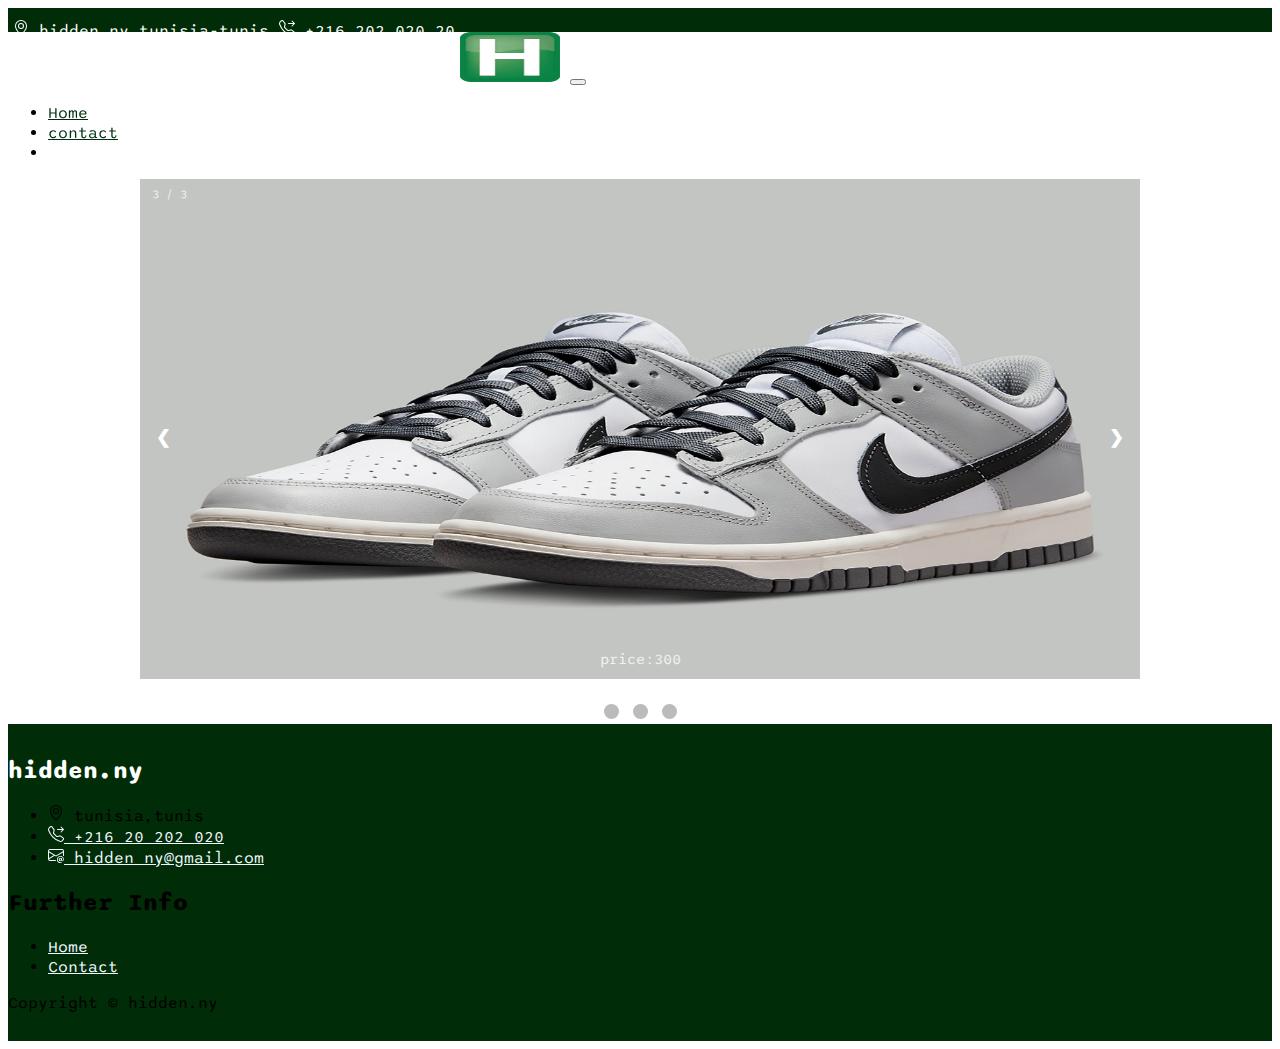
<file: INDEX.html>
<!DOCTYPE html>
<html lang="en">
 <head>
    <title>hidden.ny</title>
    <meta charset="utf-8">
    <meta name="viewport" content="width=device-width, initial-scale=1.0">
    <link href="https://cdn.jsdelivr.net/npm/bootstrap@5.0.2/dist/css/bootstrap.min.css" rel="stylesheet" integrity="sha384-EVSTQN3/azprG1Anm3QDgpJLIm9Nao0Yz1ztcQTwFspd3yD65VohhpuuCOmLASjC" crossorigin="anonymous">
    <link rel="stylesheet" href="styles.css">
    <link rel="preconnect" href="https://fonts.googleapis.com">
    <link rel="preconnect" href="https://fonts.gstatic.com" crossorigin>
    <link href="https://fonts.googleapis.com/css2?family=Sono:wght@300&display=swap" rel="stylesheet">
    <link rel="stylesheet" href="https://fonts.googleapis.com/css2?family=Material+Symbols+Outlined:opsz,wght,FILL,GRAD@20..48,100..700,0..1,-50..200" />

 

 </head>

 <body>
    <div id="page" class="site">
	
        
        <header id="masthead" class="site-header headerone">
                    <div class="topheader background-color top-border">
                    <div class="container">
                        <div class="row">
                            <div class="top-header-left col-lg-6 col-md-6 col-sm-12">
                                        <ul class="top_menu quickinfo">
                                <li>
                                    <svg xmlns="http://www.w3.org/2000/svg" width="16" height="16" fill="currentColor" class="bi bi-geo-alt" viewBox="0 0 16 16">
                                        <path d="M12.166 8.94c-.524 1.062-1.234 2.12-1.96 3.07A31.493 31.493 0 0 1 8 14.58a31.481 31.481 0 0 1-2.206-2.57c-.726-.95-1.436-2.008-1.96-3.07C3.304 7.867 3 6.862 3 6a5 5 0 0 1 10 0c0 .862-.305 1.867-.834 2.94zM8 16s6-5.686 6-10A6 6 0 0 0 2 6c0 4.314 6 10 6 10z"/>
                                        <path d="M8 8a2 2 0 1 1 0-4 2 2 0 0 1 0 4zm0 1a3 3 0 1 0 0-6 3 3 0 0 0 0 6z"/>
                                      </svg>
                        hidden.ny_tunisia-tunis          </li>
                            
                                <li>
                        <a  href="tel:+352621591258">
                        
                             <svg xmlns="http://www.w3.org/2000/svg" width="16" height="16" fill="currentColor" class="bi bi-telephone-forward" viewBox="0 0 16 16">
                                <path d="M3.654 1.328a.678.678 0 0 0-1.015-.063L1.605 2.3c-.483.484-.661 1.169-.45 1.77a17.568 17.568 0 0 0 4.168 6.608 17.569 17.569 0 0 0 6.608 4.168c.601.211 1.286.033 1.77-.45l1.034-1.034a.678.678 0 0 0-.063-1.015l-2.307-1.794a.678.678 0 0 0-.58-.122l-2.19.547a1.745 1.745 0 0 1-1.657-.459L5.482 8.062a1.745 1.745 0 0 1-.46-1.657l.548-2.19a.678.678 0 0 0-.122-.58L3.654 1.328zM1.884.511a1.745 1.745 0 0 1 2.612.163L6.29 2.98c.329.423.445.974.315 1.494l-.547 2.19a.678.678 0 0 0 .178.643l2.457 2.457a.678.678 0 0 0 .644.178l2.189-.547a1.745 1.745 0 0 1 1.494.315l2.306 1.794c.829.645.905 1.87.163 2.611l-1.034 1.034c-.74.74-1.846 1.065-2.877.702a18.634 18.634 0 0 1-7.01-4.42 18.634 18.634 0 0 1-4.42-7.009c-.362-1.03-.037-2.137.703-2.877L1.885.511zm10.762.135a.5.5 0 0 1 .708 0l2.5 2.5a.5.5 0 0 1 0 .708l-2.5 2.5a.5.5 0 0 1-.708-.708L14.293 4H9.5a.5.5 0 0 1 0-1h4.793l-1.647-1.646a.5.5 0 0 1 0-.708z"/>
                              </svg>
                            +216 202 020 20		        	</a>
                    </li>
                              
                        </ul>
    
                                </div>
                            
                            <div class="top-header-right col-lg-6 col-md-6 col-sm-12">
                                </div>
    
                        </div>
                    </div>
                </div> <!--Top Header -->

    <main>
 




  <nav id="fix-nvb"  class="navbar navbar-expand-lg bg-light">
    <div class="container-fluid">
      <img style="height: 50px; width: 100px; "  src="./images/max.jpg" alt="logo-mvmnt">
      <button class="navbar-toggler" type="button" data-bs-toggle="collapse" data-bs-target="#navbarSupportedContent" aria-controls="navbarSupportedContent" aria-expanded="false" aria-label="Toggle navigation">
        <span class="navbar-toggler-icon"></span>
      </button>
      <div class="collapse navbar-collapse" id="navbarSupportedContent">
        <ul class="navbar-nav me-auto mb-2 mb-lg-0">
          <li class="nav-item">
            <a style="color:rgb(0, 44, 13); " class="nav-link active" aria-current="page" href="INDEX.html">Home</a>
          </li>
          <li class="nav-item">
            <a style="color:rgb(0, 49, 19); "  class="nav-link" href="contact.html">contact</a>
          </li>
          <li class="navbar-nav me-auto mb-2 mb-lg-0">
        </ul>
      </div>
    </div>
  </nav>


  
    
    
   
<!-- Slideshow container -->
<div  class="slideshow-container">

    <!-- Full-width images with number and caption text -->
    <div class="mySlides fade">
      <div class="numbertext">1 / 3</div>
      <img src="/images/image1.jpg" style="width:100%  ; height: 500px;">
      <div class="text">price:200dt </div>
    </div>
  
    <div class="mySlides fade">
      <div class="numbertext">2 / 3</div>
      <img src="images/image2.jpg" style="width:100% ; height: 500px;">
      <div class="text">price:250dt</div>
    </div>
  
    <div class="mySlides fade">
      <div class="numbertext">3 / 3</div>
      <img src="/images/image3.jpg" style="width:100% ; height: 500px;">
      <div class="text">price:300</div>
    </div>
  
    <!-- Next and previous buttons -->
    <a class="prev" onclick="plusSlides(-1)">&#10094;</a>
    <a class="next" onclick="plusSlides(1)">&#10095;</a>
  </div>
  <br>
  
  <!-- The dots/circles -->
  <div style="text-align:center">
    <span class="dot" onclick="currentSlide(1)"></span>
    <span class="dot" onclick="currentSlide(2)"></span>
    <span class="dot" onclick="currentSlide(3)"></span>
  </div>








    </main>
  <!-- Start Footer -->
  <footer class="topheader background-color top-border">
    <div class="container">
        <div class="row">

            <div class="col-md-4 pt-5">
                <h2 id="footer-name" class="h2  border-bottom pb-3 border-light logo">hidden.ny</h2>
                <ul class="list-unstyled text-light footer-link-list">
                    <li>
                        <svg xmlns="http://www.w3.org/2000/svg" width="16" height="16" fill="currentColor" class="bi bi-geo-alt" viewBox="0 0 16 16">
                            <path d="M12.166 8.94c-.524 1.062-1.234 2.12-1.96 3.07A31.493 31.493 0 0 1 8 14.58a31.481 31.481 0 0 1-2.206-2.57c-.726-.95-1.436-2.008-1.96-3.07C3.304 7.867 3 6.862 3 6a5 5 0 0 1 10 0c0 .862-.305 1.867-.834 2.94zM8 16s6-5.686 6-10A6 6 0 0 0 2 6c0 4.314 6 10 6 10z"/>
                            <path d="M8 8a2 2 0 1 1 0-4 2 2 0 0 1 0 4zm0 1a3 3 0 1 0 0-6 3 3 0 0 0 0 6z"/>
                          </svg>
                        <i class="fas fa-map-marker-alt fa-fw"></i>
                        tunisia,tunis
                    </li>
                    <li>
                       
                        
                        <a class="footer-info" href="tel:+352621591258">
                            <svg xmlns="http://www.w3.org/2000/svg" width="16" height="16" fill="currentColor" class="bi bi-telephone-forward" viewBox="0 0 16 16">
                                <path d="M3.654 1.328a.678.678 0 0 0-1.015-.063L1.605 2.3c-.483.484-.661 1.169-.45 1.77a17.568 17.568 0 0 0 4.168 6.608 17.569 17.569 0 0 0 6.608 4.168c.601.211 1.286.033 1.77-.45l1.034-1.034a.678.678 0 0 0-.063-1.015l-2.307-1.794a.678.678 0 0 0-.58-.122l-2.19.547a1.745 1.745 0 0 1-1.657-.459L5.482 8.062a1.745 1.745 0 0 1-.46-1.657l.548-2.19a.678.678 0 0 0-.122-.58L3.654 1.328zM1.884.511a1.745 1.745 0 0 1 2.612.163L6.29 2.98c.329.423.445.974.315 1.494l-.547 2.19a.678.678 0 0 0 .178.643l2.457 2.457a.678.678 0 0 0 .644.178l2.189-.547a1.745 1.745 0 0 1 1.494.315l2.306 1.794c.829.645.905 1.87.163 2.611l-1.034 1.034c-.74.74-1.846 1.065-2.877.702a18.634 18.634 0 0 1-7.01-4.42 18.634 18.634 0 0 1-4.42-7.009c-.362-1.03-.037-2.137.703-2.877L1.885.511zm10.762.135a.5.5 0 0 1 .708 0l2.5 2.5a.5.5 0 0 1 0 .708l-2.5 2.5a.5.5 0 0 1-.708-.708L14.293 4H9.5a.5.5 0 0 1 0-1h4.793l-1.647-1.646a.5.5 0 0 1 0-.708z"/>
                              </svg>
                              +216 20 202 020</a>
                    </li>
                    <li>
                        
                        <a class="footer-info" href="mailto:khammassi.ghaith93@gmail.com">
                            <svg xmlns="http://www.w3.org/2000/svg" width="16" height="16" fill="currentColor" class="bi bi-envelope-at" viewBox="0 0 16 16">
                                <path d="M2 2a2 2 0 0 0-2 2v8.01A2 2 0 0 0 2 14h5.5a.5.5 0 0 0 0-1H2a1 1 0 0 1-.966-.741l5.64-3.471L8 9.583l7-4.2V8.5a.5.5 0 0 0 1 0V4a2 2 0 0 0-2-2H2Zm3.708 6.208L1 11.105V5.383l4.708 2.825ZM1 4.217V4a1 1 0 0 1 1-1h12a1 1 0 0 1 1 1v.217l-7 4.2-7-4.2Z"/>
                                <path d="M14.247 14.269c1.01 0 1.587-.857 1.587-2.025v-.21C15.834 10.43 14.64 9 12.52 9h-.035C10.42 9 9 10.36 9 12.432v.214C9 14.82 10.438 16 12.358 16h.044c.594 0 1.018-.074 1.237-.175v-.73c-.245.11-.673.18-1.18.18h-.044c-1.334 0-2.571-.788-2.571-2.655v-.157c0-1.657 1.058-2.724 2.64-2.724h.04c1.535 0 2.484 1.05 2.484 2.326v.118c0 .975-.324 1.39-.639 1.39-.232 0-.41-.148-.41-.42v-2.19h-.906v.569h-.03c-.084-.298-.368-.63-.954-.63-.778 0-1.259.555-1.259 1.4v.528c0 .892.49 1.434 1.26 1.434.471 0 .896-.227 1.014-.643h.043c.118.42.617.648 1.12.648Zm-2.453-1.588v-.227c0-.546.227-.791.573-.791.297 0 .572.192.572.708v.367c0 .573-.253.744-.564.744-.354 0-.581-.215-.581-.8Z"/>
                              </svg>
                              hidden_ny@gmail.com</a>
                    </li>
                </ul>
            </div>

            <div class="col-md-4 pt-5">
                <h2 class="h2 text-light border-bottom pb-3 border-light">Further Info</h2>
                <ul class="list-unstyled text-light footer-link-list">
                    <li><a class="footer-info" href="INDEX.html">Home</a></li>
                    <li><a class="footer-info" href="contact.html">Contact</a></li>
                </ul>
            </div>

        </div>

        <div class="row text-light mb-4">
            <div class="col-12 mb-3">
                <div class="w-100 my-3 border-top border-light"></div>
            </div>
       
           
        </div>
    </div>

    <div class="w-100 bg-black py-3">
        <div class="container">
            <div class="row pt-2">
                <div class="col-12">
                    <p class="text-left text-light">
                        Copyright &copy; hidden.ny
                        
                    </p>
                </div>
            </div>
        </div>
    </div>

</footer>
<!-- End Footer -->


    <script src="main.js"></script>
 </body>
</html>
</file>
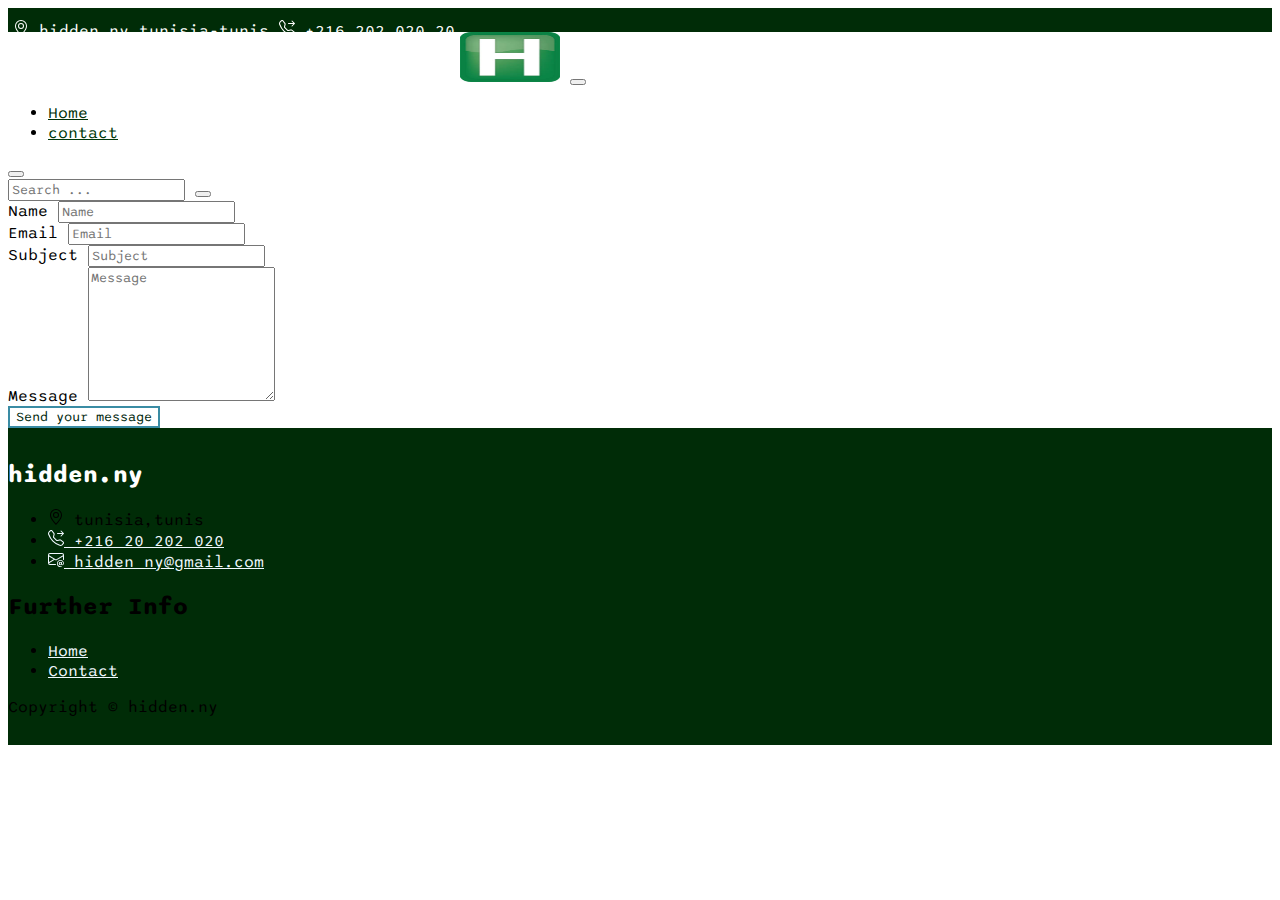
<file: contact.html>
<!DOCTYPE html>
<html lang="en">
 <head>
    <title>hidden.ny</title>
    <meta charset="utf-8">
    <link href="https://cdn.jsdelivr.net/npm/bootstrap@5.0.2/dist/css/bootstrap.min.css" rel="stylesheet" integrity="sha384-EVSTQN3/azprG1Anm3QDgpJLIm9Nao0Yz1ztcQTwFspd3yD65VohhpuuCOmLASjC" crossorigin="anonymous">
    <link rel="stylesheet" href="styles.css">
    <link rel="preconnect" href="https://fonts.googleapis.com">
    <link rel="preconnect" href="https://fonts.gstatic.com" crossorigin>
    <link href="https://fonts.googleapis.com/css2?family=Sono:wght@300&display=swap" rel="stylesheet">
    <link rel="stylesheet" href="https://fonts.googleapis.com/css2?family=Material+Symbols+Outlined:opsz,wght,FILL,GRAD@20..48,100..700,0..1,-50..200" />
  
 </head>

 <body>
    <div id="page" class="site">
	
        
        <header id="masthead" class="site-header headerone">
                    <div class="topheader background-color top-border">
                    <div class="container">
                        <div class="row">
                            <div class="top-header-left col-lg-6 col-md-6 col-sm-12">
                                        <ul class="top_menu quickinfo">
                                <li>
                                    <svg xmlns="http://www.w3.org/2000/svg" width="16" height="16" fill="currentColor" class="bi bi-geo-alt" viewBox="0 0 16 16">
                                        <path d="M12.166 8.94c-.524 1.062-1.234 2.12-1.96 3.07A31.493 31.493 0 0 1 8 14.58a31.481 31.481 0 0 1-2.206-2.57c-.726-.95-1.436-2.008-1.96-3.07C3.304 7.867 3 6.862 3 6a5 5 0 0 1 10 0c0 .862-.305 1.867-.834 2.94zM8 16s6-5.686 6-10A6 6 0 0 0 2 6c0 4.314 6 10 6 10z"/>
                                        <path d="M8 8a2 2 0 1 1 0-4 2 2 0 0 1 0 4zm0 1a3 3 0 1 0 0-6 3 3 0 0 0 0 6z"/>
                                      </svg>
                        hidden.ny_tunisia-tunis          </li>
                            
                                <li>
                        <a  href="tel:+352621591258">
                        
                             <svg xmlns="http://www.w3.org/2000/svg" width="16" height="16" fill="currentColor" class="bi bi-telephone-forward" viewBox="0 0 16 16">
                                <path d="M3.654 1.328a.678.678 0 0 0-1.015-.063L1.605 2.3c-.483.484-.661 1.169-.45 1.77a17.568 17.568 0 0 0 4.168 6.608 17.569 17.569 0 0 0 6.608 4.168c.601.211 1.286.033 1.77-.45l1.034-1.034a.678.678 0 0 0-.063-1.015l-2.307-1.794a.678.678 0 0 0-.58-.122l-2.19.547a1.745 1.745 0 0 1-1.657-.459L5.482 8.062a1.745 1.745 0 0 1-.46-1.657l.548-2.19a.678.678 0 0 0-.122-.58L3.654 1.328zM1.884.511a1.745 1.745 0 0 1 2.612.163L6.29 2.98c.329.423.445.974.315 1.494l-.547 2.19a.678.678 0 0 0 .178.643l2.457 2.457a.678.678 0 0 0 .644.178l2.189-.547a1.745 1.745 0 0 1 1.494.315l2.306 1.794c.829.645.905 1.87.163 2.611l-1.034 1.034c-.74.74-1.846 1.065-2.877.702a18.634 18.634 0 0 1-7.01-4.42 18.634 18.634 0 0 1-4.42-7.009c-.362-1.03-.037-2.137.703-2.877L1.885.511zm10.762.135a.5.5 0 0 1 .708 0l2.5 2.5a.5.5 0 0 1 0 .708l-2.5 2.5a.5.5 0 0 1-.708-.708L14.293 4H9.5a.5.5 0 0 1 0-1h4.793l-1.647-1.646a.5.5 0 0 1 0-.708z"/>
                              </svg>
                            +216 202 020 20		        	</a>
                    </li>
                              
                        </ul>
    
                                </div>
                            
                            <div class="top-header-right col-lg-6 col-md-6 col-sm-12">
                                </div>
    
                        </div>
                    </div>
                </div> <!--Top Header -->
    

    <main>
 




  <nav id="fix-nvb"  class="navbar navbar-expand-lg bg-light">
    <div class="container-fluid">
      <img style="height: 50px; width: 100px; "  src="./images/max.jpg" alt="logo-mvmnt">
      <button class="navbar-toggler" type="button" data-bs-toggle="collapse" data-bs-target="#navbarSupportedContent" aria-controls="navbarSupportedContent" aria-expanded="false" aria-label="Toggle navigation">
        <span class="navbar-toggler-icon"></span>
      </button>
      <div class="collapse navbar-collapse" id="navbarSupportedContent">
        <ul class="navbar-nav me-auto mb-2 mb-lg-0">
          <li class="nav-item">
            <a style="color:rgb(0, 48, 6); " class="nav-link active" aria-current="page" href="INDEX.html">Home</a>
          </li>
          <li class="nav-item">
            <a style="color:rgb(0, 56, 9); "  class="nav-link" href="contact.html">contact</a>
          </li>

        
        </ul>
      </div>
    </div>
  </nav>

    <div class="modal fade bg-white" id="templatemo_search" tabindex="-1" role="dialog" aria-labelledby="exampleModalLabel" aria-hidden="true">
        <div class="modal-dialog modal-lg" role="document">
            <div class="w-100 pt-1 mb-5 text-right">
                <button type="button" class="btn-close" data-bs-dismiss="modal" aria-label="Close"></button>
            </div>
            <form action="" method="get" class="modal-content modal-body border-0 p-0">
                <div class="input-group mb-2">
                    <input type="text" class="form-control" id="inputModalSearch" name="q" placeholder="Search ...">
                    <button type="submit" class="input-group-text bg-success text-light">
                        <i class="fa fa-fw fa-search text-white"></i>
                    </button>
                </div>
            </form>
        </div>
    </div>


    
  

    <!-- Start Contact -->
    <div class="contactcon">    
        <div class="container py-5" >
            <div class="row py-5">
                <form class="col-md-9 m-auto" method="post" role="form">
                    <div class="row">
                        <div class="form-group col-md-6 mb-3">
                            <label for="inputname">Name</label>
                            <input onblur="validatename()" type="text" class="form-control mt-1" id="name" name="name" placeholder="Name">
                        </div>
                        <div class="form-group col-md-6 mb-3">
                            <label for="inputemail">Email</label>
                            <input onblur="validatemail()"  type="email" class="form-control mt-1" id="email" name="email" placeholder="Email">
                        </div>
                    </div>
                    <div class="mb-3">
                        <label for="inputsubject">Subject</label>
                        <input onblur="validatesubject()" type="text" class="form-control mt-1" id="subject" name="subject" placeholder="Subject">
                    </div>
                    <div class="mb-3">
                        <label for="inputmessage">Message</label>
                        <textarea onblur="validatemessage()" class="form-control mt-1" id="message" name="message" placeholder="Message" rows="8"></textarea>
                    </div>
                    <div class="row">
                        <div class="col text-end mt-2">
                            <button id="btn-color" class="btn btn-outline-success" type="button" onclick="myFunction()" >Send your message</button>
                        </div>
                    </div>
                </form>
            </div>
        </div>
    </div>    
    <!-- End Contact -->
      <!-- Start Footer -->
      <footer class="topheader background-color top-border">
        <div class="container">
            <div class="row">

                <div class="col-md-4 pt-5">
                    <h2 id="footer-name" class="h2  border-bottom pb-3 border-light logo">hidden.ny</h2>
                    <ul class="list-unstyled text-light footer-link-list">
                        <li>
                            <svg xmlns="http://www.w3.org/2000/svg" width="16" height="16" fill="currentColor" class="bi bi-geo-alt" viewBox="0 0 16 16">
                                <path d="M12.166 8.94c-.524 1.062-1.234 2.12-1.96 3.07A31.493 31.493 0 0 1 8 14.58a31.481 31.481 0 0 1-2.206-2.57c-.726-.95-1.436-2.008-1.96-3.07C3.304 7.867 3 6.862 3 6a5 5 0 0 1 10 0c0 .862-.305 1.867-.834 2.94zM8 16s6-5.686 6-10A6 6 0 0 0 2 6c0 4.314 6 10 6 10z"/>
                                <path d="M8 8a2 2 0 1 1 0-4 2 2 0 0 1 0 4zm0 1a3 3 0 1 0 0-6 3 3 0 0 0 0 6z"/>
                              </svg>
                            <i class="fas fa-map-marker-alt fa-fw"></i>
                            tunisia,tunis
                        </li>
                        <li>
                           
                            
                            <a class="footer-info" href="tel:+352621591258">
                                <svg xmlns="http://www.w3.org/2000/svg" width="16" height="16" fill="currentColor" class="bi bi-telephone-forward" viewBox="0 0 16 16">
                                    <path d="M3.654 1.328a.678.678 0 0 0-1.015-.063L1.605 2.3c-.483.484-.661 1.169-.45 1.77a17.568 17.568 0 0 0 4.168 6.608 17.569 17.569 0 0 0 6.608 4.168c.601.211 1.286.033 1.77-.45l1.034-1.034a.678.678 0 0 0-.063-1.015l-2.307-1.794a.678.678 0 0 0-.58-.122l-2.19.547a1.745 1.745 0 0 1-1.657-.459L5.482 8.062a1.745 1.745 0 0 1-.46-1.657l.548-2.19a.678.678 0 0 0-.122-.58L3.654 1.328zM1.884.511a1.745 1.745 0 0 1 2.612.163L6.29 2.98c.329.423.445.974.315 1.494l-.547 2.19a.678.678 0 0 0 .178.643l2.457 2.457a.678.678 0 0 0 .644.178l2.189-.547a1.745 1.745 0 0 1 1.494.315l2.306 1.794c.829.645.905 1.87.163 2.611l-1.034 1.034c-.74.74-1.846 1.065-2.877.702a18.634 18.634 0 0 1-7.01-4.42 18.634 18.634 0 0 1-4.42-7.009c-.362-1.03-.037-2.137.703-2.877L1.885.511zm10.762.135a.5.5 0 0 1 .708 0l2.5 2.5a.5.5 0 0 1 0 .708l-2.5 2.5a.5.5 0 0 1-.708-.708L14.293 4H9.5a.5.5 0 0 1 0-1h4.793l-1.647-1.646a.5.5 0 0 1 0-.708z"/>
                                  </svg>
                                  +216 20 202 020</a>
                        </li>
                        <li>
                            
                            <a class="footer-info" href="mailto:khammassi.ghaith93@gmail.com">
                                <svg xmlns="http://www.w3.org/2000/svg" width="16" height="16" fill="currentColor" class="bi bi-envelope-at" viewBox="0 0 16 16">
                                    <path d="M2 2a2 2 0 0 0-2 2v8.01A2 2 0 0 0 2 14h5.5a.5.5 0 0 0 0-1H2a1 1 0 0 1-.966-.741l5.64-3.471L8 9.583l7-4.2V8.5a.5.5 0 0 0 1 0V4a2 2 0 0 0-2-2H2Zm3.708 6.208L1 11.105V5.383l4.708 2.825ZM1 4.217V4a1 1 0 0 1 1-1h12a1 1 0 0 1 1 1v.217l-7 4.2-7-4.2Z"/>
                                    <path d="M14.247 14.269c1.01 0 1.587-.857 1.587-2.025v-.21C15.834 10.43 14.64 9 12.52 9h-.035C10.42 9 9 10.36 9 12.432v.214C9 14.82 10.438 16 12.358 16h.044c.594 0 1.018-.074 1.237-.175v-.73c-.245.11-.673.18-1.18.18h-.044c-1.334 0-2.571-.788-2.571-2.655v-.157c0-1.657 1.058-2.724 2.64-2.724h.04c1.535 0 2.484 1.05 2.484 2.326v.118c0 .975-.324 1.39-.639 1.39-.232 0-.41-.148-.41-.42v-2.19h-.906v.569h-.03c-.084-.298-.368-.63-.954-.63-.778 0-1.259.555-1.259 1.4v.528c0 .892.49 1.434 1.26 1.434.471 0 .896-.227 1.014-.643h.043c.118.42.617.648 1.12.648Zm-2.453-1.588v-.227c0-.546.227-.791.573-.791.297 0 .572.192.572.708v.367c0 .573-.253.744-.564.744-.354 0-.581-.215-.581-.8Z"/>
                                  </svg>
                                hidden_ny@gmail.com</a>
                        </li>
                    </ul>
                </div>

                <div class="col-md-4 pt-5">
                    <h2 class="h2 text-light border-bottom pb-3 border-light">Further Info</h2>
                    <ul class="list-unstyled text-light footer-link-list">
                        <li><a class="footer-info" href="INDEX.html">Home</a></li>
                        <li><a class="footer-info" href="contact.html">Contact</a></li>
                    </ul>
                </div>

            </div>

            <div class="row text-light mb-4">
                <div class="col-12 mb-3">
                    <div class="w-100 my-3 border-top border-light"></div>
                </div>
           
               
            </div>
        </div>

        <div class="w-100 bg-black py-3">
            <div class="container">
                <div class="row pt-2">
                    <div class="col-12">
                        <p class="text-left text-light">
                            Copyright &copy; hidden.ny
                            
                        </p>
                    </div>
                </div>
            </div>
        </div>

    </footer>
    <!-- End Footer -->










<script src="main.js"></script>

 </body>
 
 </html>
</file>
<file: styles.css>
* {
    font-family: 'Barlow Condensed', sans-serif;
font-family: 'Sono', sans-serif;
} 
.topheader.background-color {
    background:rgb(0, 44, 7);
    padding: 12px 0;
    font-family: 'Barlow Condensed', sans-serif;
    font-family: 'Sono', sans-serif;
    
}

.topheader ul.top_menu,
.topheader .topmenu ul{
    padding: 0;
    margin: 0;
    text-align: left;
    font-family: 'Barlow Condensed', sans-serif;
    font-family: 'Sono', sans-serif;
  
    
}

.topheader ul.top_menu li,
.topheader .topmenu ul li {
    float: left;
    list-style-type: none;
    margin: 0px 15px;
    color: #fff;
}

.topheader ul.top_menu.quickinfo li{
    margin: 0px 5px;
    
}

.topheader ul.top_menu li a,
.topheader .topmenu ul li a {
    color: #fff;
    transition: all 0.4s ease;
    
}

.topheader ul.top_menu li a:hover,
.topheader .topmenu ul li a:hover{
    color: #2617ce;
    
}


/**
 * Top Header Social Media Link
*/
.topheader ul.socialmeida_link {
    padding: 0;
    margin: 0;
    float: right;
}

.topheader ul.socialmeida_link li {
    display: inline-block;
    list-style-type: none;
    margin-right: 5px;
    font-size: 12px;
}

.topheader ul.socialmeida_link li a{
    border: 1px solid #fff;
    color: #fff;
    line-height: 25px;
    border-radius: 50%;
    height: 25px;
    width: 25px;
    text-align: center;
    display: inline-block;
}


.topheader ul.socialmeida_link li a:hover {
    background-color: #ff7101;
}
.topheader ul.socialmeida_link li a:hover {
    background: #ff7101;
    color: #fff;
    border: 1px solid #ff7101;
}

.topheader .top-header-left ul.socialmeida_link,
.topheader .top-header-right .topmenu ul{
    float: left;
}

.top-header-left,
.top-header-right{
    padding: 0;
}

.topheader .top-header-right ul.top_menu,
.topheader .top-header-right .topmenu ul{
    float: right;
}
.topheader ul.socialmeida_link li a:hover, .banner-slider .caption-content .btn.btn-primary.btn-active, .banner-slider .caption-content .btn.btn-primary:hover, #main-slider .item a:hover, .introduction .box .description a.link:hover, .offer a:hover, button:hover, input[type='button']:hover, input[type='reset']:hover, input[type='submit']:hover, .fp-pricing-button a:hover, .fitness-park-blog-post-front .cat-links, .bottom_footer .join_now a:hover, .widget_search .search-submit, .calendar_wrap caption, .woocommerce #respond input#submit, .woocommerce a.button, .woocommerce button.button, .woocommerce input.button, .woocommerce nav.woocommerce-pagination ul li a:focus, .woocommerce nav.woocommerce-pagination ul li a:hover, .woocommerce nav.woocommerce-pagination ul li span.current, .woocommerce-account .woocommerce-MyAccount-navigation ul li a, .woocommerce #respond input#submit.alt, .woocommerce a.button.alt, .woocommerce button.button.alt, .woocommerce input.button.alt, blockquote, .post-the-content.archive a:hover, .nav-previous a, .nav-next a, .page-numbers, #commentform input[type='submit']:hover, .layout_two.site-footer, .footer-bottom-pro, .section-call-to-action a.readmore:hover, .sociallink ul li a:hover{
    background-color:transparent;
}





#fix-nvb {

    position: sticky;
    top: 0;
    
}
#btn-color{
    background-color: white;
    color: rgb(0, 39, 13) ;
    border: 2px solid rgb(58, 140, 164);
    transition-duration: 0.4s;
}
#btn-color:hover {
    
    background-color: rgb(58, 140, 164); 
    
    color: white;
}



.first-section-container{

    display: flex;
    flex-direction: column;
    align-items: center;
    width: 100%;
    padding-top: 0.5%;
    padding-bottom: 5%;
  background: #f2f2f2;
   background-size: 200%;
    /* background-color:rgb(58, 140, 164) ;  */
}
.course-card{
    display: flex;
    flex-direction: row;
    align-items: stretch;
    padding :5%;
    justify-content: center;
}
.contactcon{
    background-color: #fff;
}

#footer-name{
    color: rgb(255, 255, 255);
   
}
.footer-info{
    color: aliceblue;
}
.hear{
    color:red
}
#card-postition{
    position: static;
}

* {box-sizing:border-box}

/* Slideshow container */
.slideshow-container {
   
  max-width: 1000px;
  position: relative;
  margin: auto;
}

/* Hide the images by default */
.mySlides {
  display: none;
}

/* Next & previous buttons */
.prev, .next {
  cursor: pointer;
  position: absolute;
  top: 50%;
  width: auto;
  margin-top: -22px;
  padding: 16px;
  color: white;
  font-weight: bold;
  font-size: 18px;
  transition: 0.6s ease;
  border-radius: 0 3px 3px 0;
  user-select: none;
}

/* Position the "next button" to the right */
.next {
  right: 0;
  border-radius: 3px 0 0 3px;
}

/* On hover, add a black background color with a little bit see-through */
.prev:hover, .next:hover {
  background-color: rgba(0,0,0,0.8);
}

/* Caption text */
.text {
  color: #f2f2f2;
  font-size: 15px;
  padding: 8px 12px;
  position: absolute;
  bottom: 8px;
  width: 100%;
  text-align: center;
}

/* Number text (1/3 etc) */
.numbertext {
  color: #f2f2f2;
  font-size: 12px;
  padding: 8px 12px;
  position: absolute;
  top: 0;
}

/* The dots/bullets/indicators */
.dot {
  cursor: pointer;
  height: 15px;
  width: 15px;
  margin: 0 2px;
  background-color: #bbb;
  border-radius: 50%;
  display: inline-block;
  transition: background-color 0.6s ease;
}



/* Fading animation */
.fade {
  animation-name: fade;
  animation-duration: 1.5s;
}

@keyframes fade {
  from {opacity: .4}
  to {opacity: 1}
}
</file>
